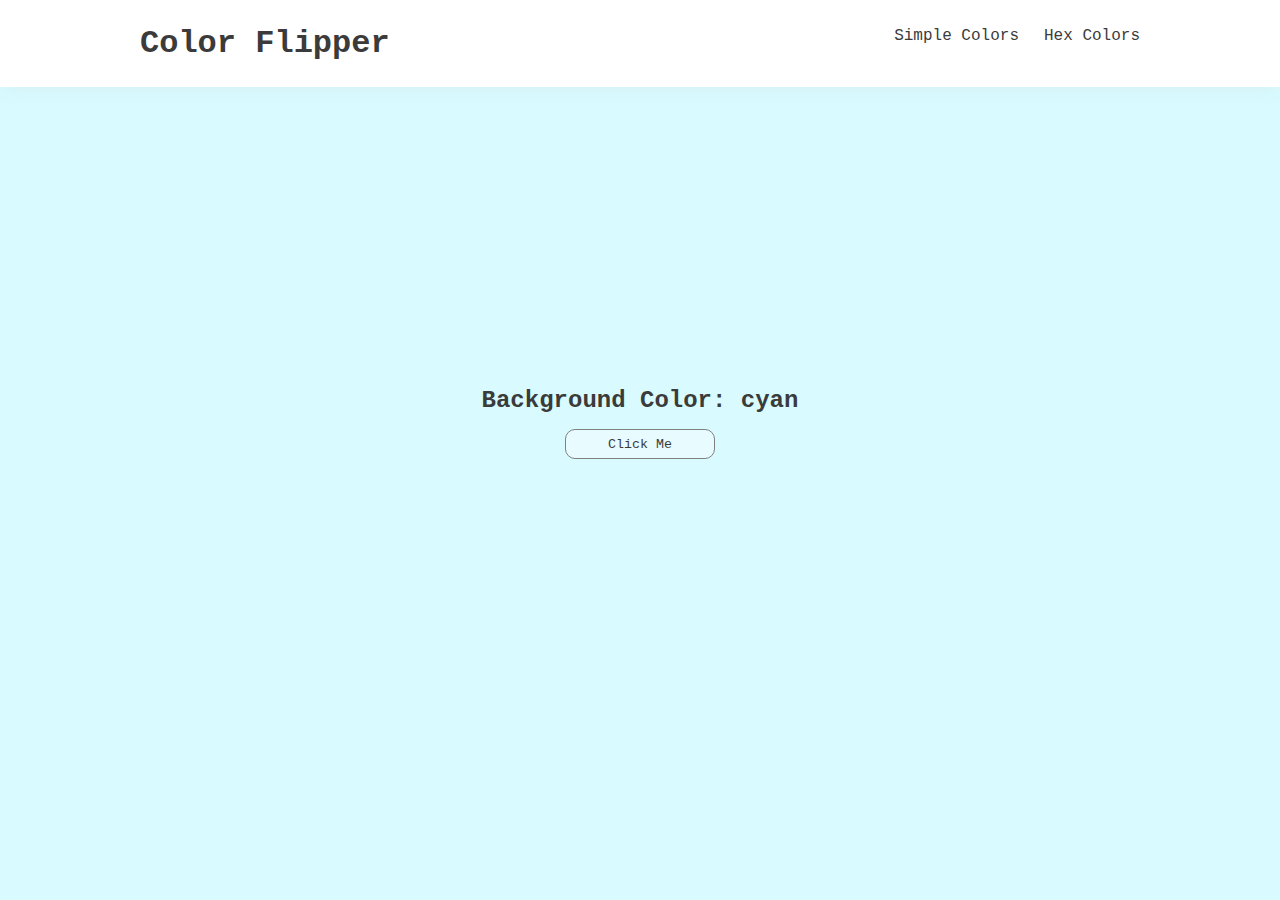
<file: index.html>
<!DOCTYPE html>
<html lang="en">
<head>
    <meta charset="UTF-8">
    <meta name="viewport" content="width=device-width, initial-scale=1.0">
    <title>Color Flipper</title>
    <link rel="stylesheet" href="style.css">
    <script src="./script.js" defer></script>
</head>
<body>
    <nav>
        <div class="nav-container">
            <h1>Color Flipper</h1>
            <ul class="nav-links">
                <li><a href="./index.html">Simple Colors</a></li>
                <li><a href="./hex.html">Hex Colors</a></li>
            </ul>
        </div>
    </nav>
    <main>
        <div class="main-container">
            <h2>Background Color: <span class="color-text">White</span></h2>
            <button class="btn btn-hero" id="btn">Click Me</button>
        </div>
    </main>
</body>
</html>
</file>
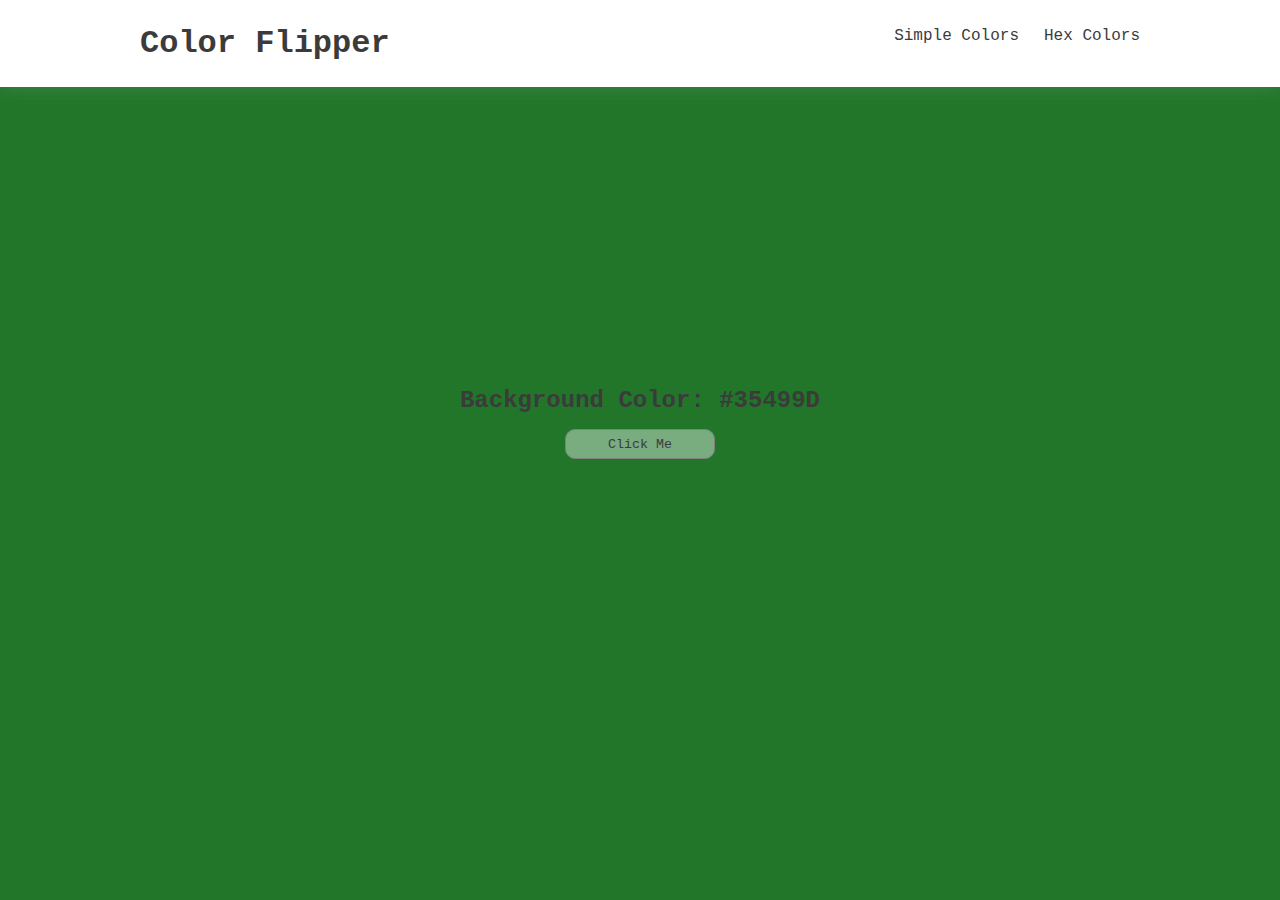
<file: hex.html>
<!DOCTYPE html>
<html lang="en">
<head>
    <meta charset="UTF-8">
    <meta name="viewport" content="width=device-width, initial-scale=1.0">
    <title>Color Flipper</title>
    <link rel="stylesheet" href="style.css">
    <script src="./hex.js" defer></script>
</head>
<body>
    <nav>
        <div class="nav-container">
            <h1>Color Flipper</h1>
            <ul class="nav-links">
                <li><a href="./index.html">Simple Colors</a></li>
                <li><a href="./hex.html">Hex Colors</a></li>
            </ul>
        </div>
    </nav>
    <main>
        <div class="main-container">
            <h2>Background Color: <span class="color-text">White</span></h2>
            <button class="btn btn-hero" id="btn">Click Me</button>
        </div>
    </main>
</body>
</html>
</file>
<file: style.css>
* {
    margin: 0;
    padding: 0;
    box-sizing: border-box;
    font-family: 'Courier New', Courier, monospace;
    color: rgb(59, 59, 59);
}

nav {
    display: flex;
    flex-direction: row;
    justify-content: center;
    box-shadow: 0 0 20px 0 rgba(192, 192, 192, .2);
}
nav {
    background-color: white;
}

.nav-container {
    display: flex;
    flex-direction: row;
    justify-content: space-between;
    width: 1000px;
    padding: 25px 0 25px 0;
}

.nav-links {
    display: flex;
    flex-direction: row;
    list-style-type: none;
    margin-top: 2px;
}

.nav-links li {
    margin-left: 25px;
}

.nav-links li a {
    text-decoration: none;
}

.main-container {
    padding: 300px 0;
    text-align: center;
}

.btn {
    width: 150px;
    height: 30px;
    border-radius: 10px;
    border: 1px solid grey;
    background-color: rgba(255, 255, 255, .4);
    margin-top: 15px;
}

.btn:hover {
    background-color: rgba(255, 255, 255, .6);
}
</file>
